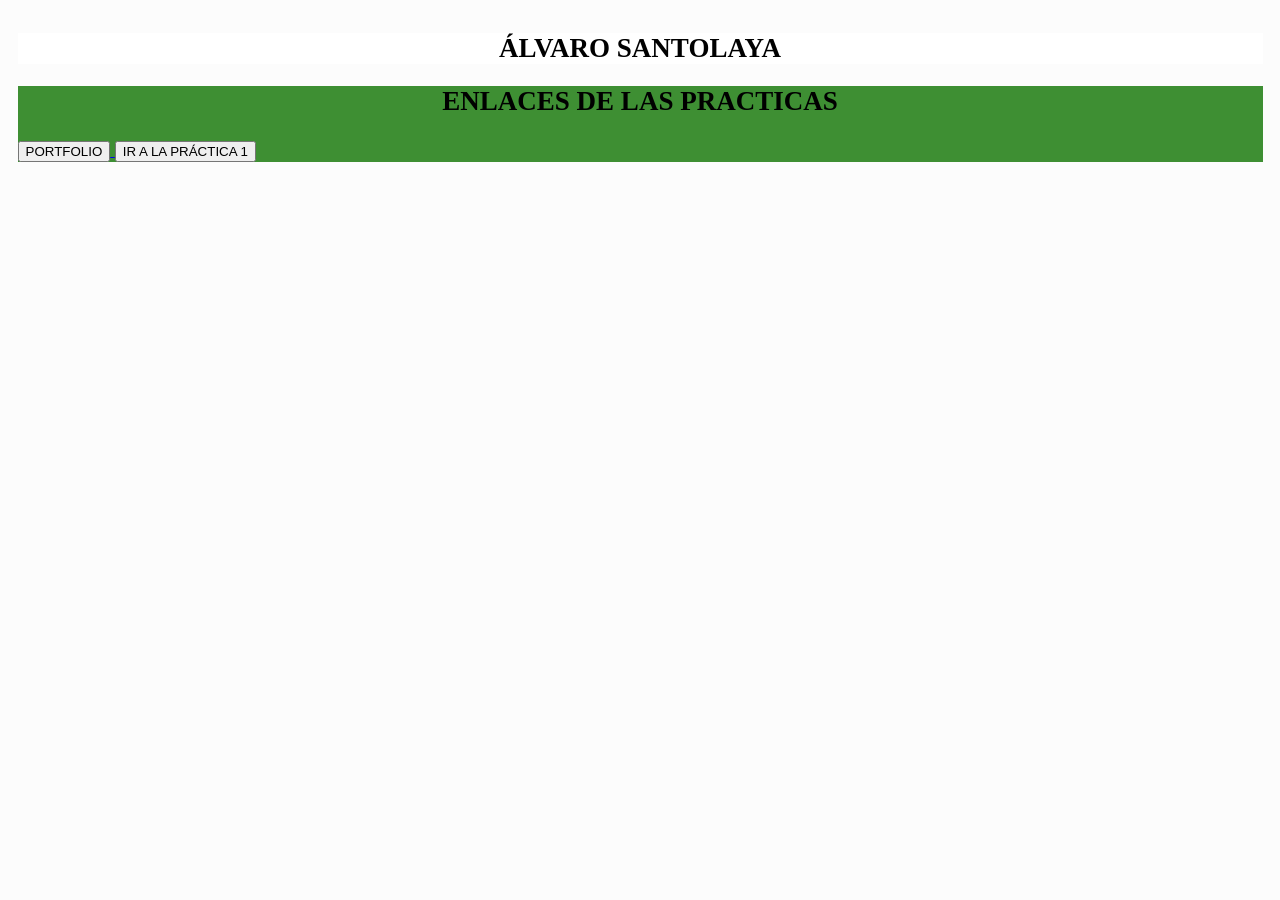
<file: index.html>
<!DOCTYPE html><!--Esta linea siempre se pone-->
<html lang="es">
<!-- TODO ESTO ES UN COMENTARIO
Para guardar el archivo usamos control + s -->
    <!-- Lo que escriba en head no se va a visualizar en la pagina web-->
    <head>
        <meta charset="utf-8">
        <title>ÁLVARO SANTOLAYA</title>
        <link rel="stylesheet" href="estilos.css"><!--Para enlazar con el archivo de estilo.css-->
    </head>

    <!-- Lo que escriba en body se vera en la pagina web-->
    <body>
        <div id="ÁLVARO">
            <h2> ÁLVARO SANTOLAYA </h2>
        </div>    
        
        <div id="SOBREMI">
            <h2> ENLACES DE LAS PRACTICAS</h2>
            <a href="PORTFOLIO.html" target="_blank">   
            <button>PORTFOLIO</button> </a>
            <a href="PRÁCTICA1.html" target="_blank">
            <button>IR A LA PRÁCTICA 1</button></a>
        </div>
    </body>
</html>
</file>
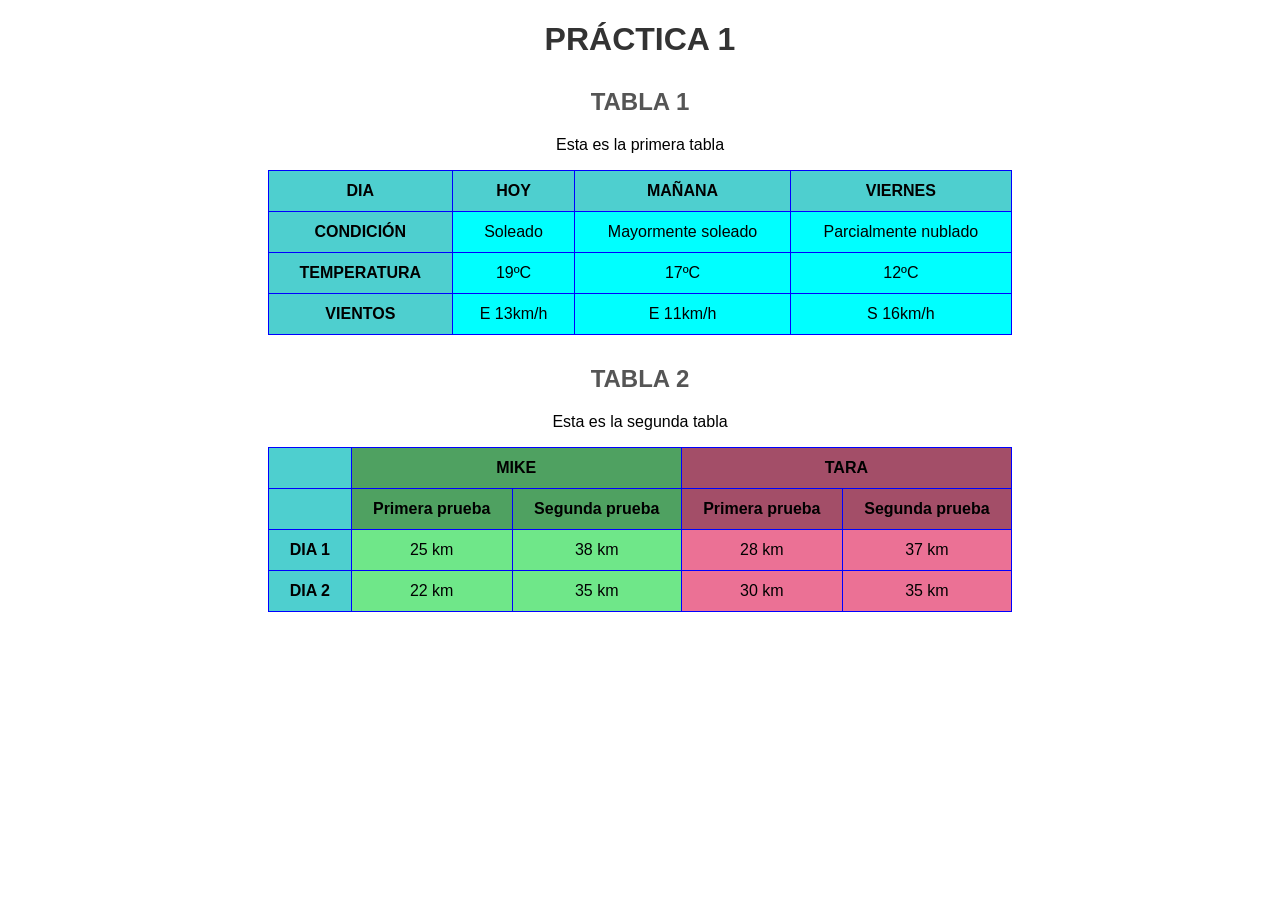
<file: PRÁCTICA1.html>
<!DOCTYPE html>
<html lang="es">
    <head>
        <title> ÁLVARO SANTOLAYA PRÁCTICA 1</title>
        <meta charset="utf-8"> <!--Insertar esta línea para evitar problemas en el navegador-->
        <link rel="stylesheet" href="estilospractica1.css">
    </head>
    <body>
        <div>
            <h1>PRÁCTICA 1</h1>
        </div>

        <div id="primeratabla">
            <h2>TABLA 1</h2>
            <P>Esta es la primera tabla</P>
            <table style="width: 60%;">
                <tr>
                    <th style="height: 40px;">DIA</th>
                    <th>HOY</th>
                    <th>MAÑANA</th>
                    <th>VIERNES</th>
                </tr>

                <tr>
                    <th style="height: 40px;">CONDICIÓN</th>
                    <td>Soleado</td>
                    <td>Mayormente soleado</td>
                    <td>Parcialmente nublado</td>
                </tr>

                <tr>
                    <th style="height: 40px;">TEMPERATURA</th>
                    <td>19ºC</td>
                    <td>17ºC</td>
                    <td>12ºC</td>
                </tr>

                <tr>
                    <th style="height: 40px;">VIENTOS</th>
                    <td>E 13km/h</td>
                    <td>E 11km/h</td>
                    <td>S 16km/h</td>
                </tr>
            </table>
        </div>

        <div>
            <h2>TABLA 2</h2>
            <p>Esta es la segunda tabla</p>
            <table style="width: 60%;">
                <colgroup>
                    <col span="3" style="background-color: rgb(111, 231, 137);">
                </colgroup>
                
                <tr>
                    <th style="height: 40px;"></th>
                    <th colspan="2" style="background-color: rgb(79, 161, 97);">MIKE</th>
                    <th colspan="2" style="background-color: rgb(163, 78, 104);">TARA</th>
                </tr>

                <tr>
                    <th style="height: 40px;"></th>
                    <th style="background-color: rgb(79, 161, 97);">Primera prueba</th>
                    <th style="background-color: rgb(79, 161, 97);">Segunda prueba</th>
                    <th style="background-color: rgb(163, 78, 104);">Primera prueba</th>
                    <th style="background-color: rgb(163, 78, 104);">Segunda prueba</th>
                </tr>

                <colgroup>
                    <col span="3" style="background-color: rgb(235, 113, 149);">
                </colgroup>

                <tr>
                    <th style="height: 40px;">DIA 1</th>
                    <td>25 km</td>
                    <td>38 km</td>
                    <td>28 km</td>
                    <td>37 km</td>
                </tr>

                <tr>
                    <th style="height: 40px;">DIA 2</th>
                    <td>22 km</td>
                    <td>35 km</td>
                    <td>30 km</td>
                    <td>35 km</td>
                </tr>


            </table>
        </div>
    </body>
</file>
<file: estilos.css>
body {
    font-family: 'Times New Roman', Times, serif;
    font-size: 18px; /*Para el tamaño de la letras*/
    margin: 8px 15px 8px 15px; /*Indica el margen que quiero*/
    padding: 2.5px;
    color: rgb(0, 0, 0);
    background-color: rgb(252, 252, 252);
}

h1, h2, h3, h4, h5, h6 {
    color:rgb(0, 0, 0);
    font-weight: bold;
    text-align: center;
}

#ÁLVARO {
    background-color: rgb(255, 255, 255);
}

#SOBREMI{
    background-color: rgb(62, 143, 51);
}

#PORTFOLIO{
    background-color: azure;
}
</file>
<file: estilospractica1.css>
body {
    font-family: Arial, Helvetica, sans-serif;
    margin: 20px 20px 20px 20px;
    text-align: center;
}  

h1{
    text-align: center;
    font-weight: bold;
    color: #333;
}

h2{
    text-align: center;
    color: #555;
    margin-top: 30px;
}

p{
    font-size: 16px;
    text-align: center;
}

table{
    border-collapse: collapse;
    margin: auto;
    background-color: aqua;
    border: 1px solid black;
    text-align: center;
}

th{
    text-align: center;
    border-collapse: collapse;
    background-color: rgb(78, 207, 207);
    border: 1px solid black;
    border-color: blue;
    padding-top: 0px;
    padding-bottom: 0px;
    padding-left: 20px;
    padding-right: 20px;
}

td{
    border: 1px solid black;
    border-collapse: collapse;
    border-color: blue;
    padding-top: 0px;
    padding-bottom: 0px;
    padding-left: 20px;
    padding-right: 20px;
}
</file>
